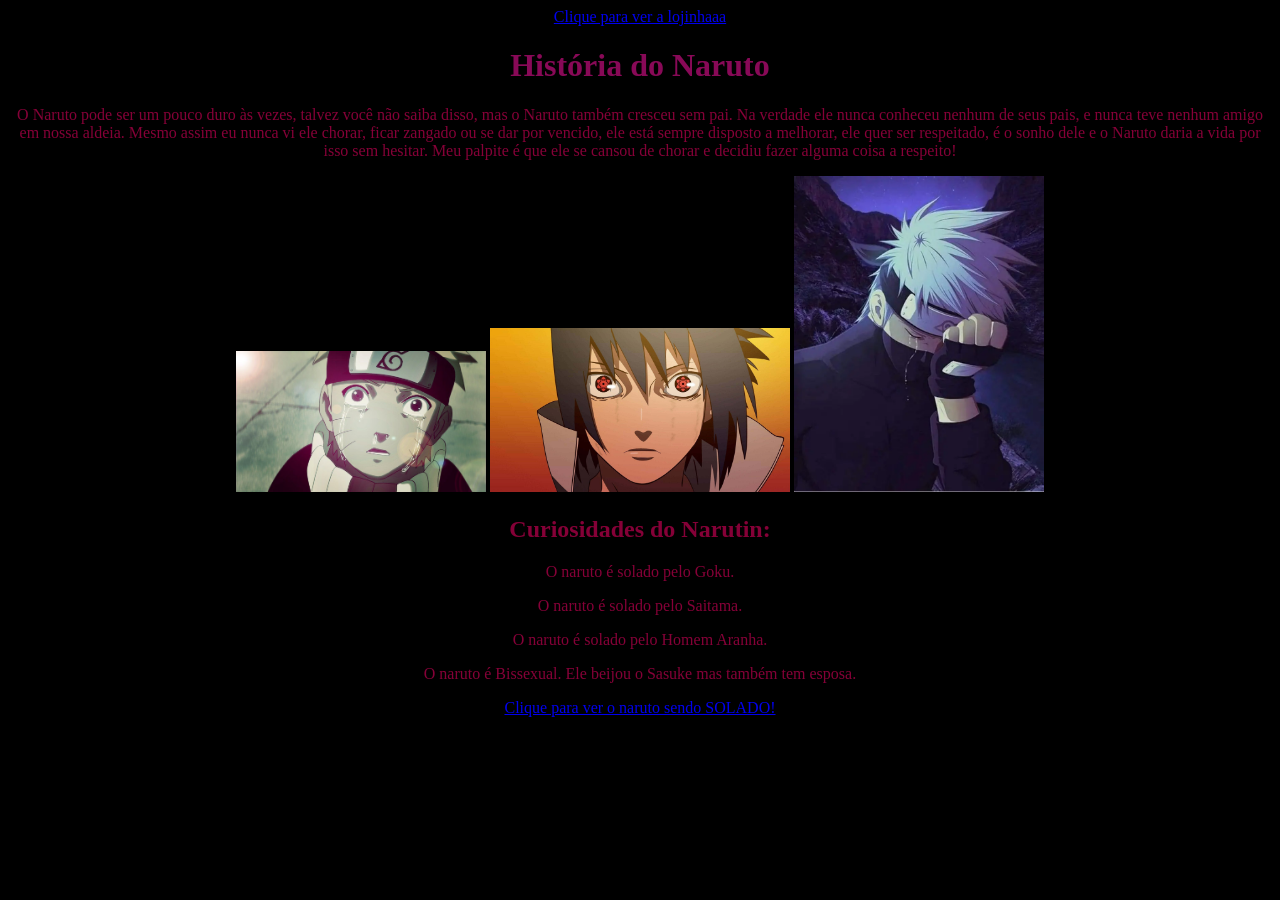
<file: index.html>
<!DOCTYPE html>
<html lang="pt-br">
<head>
    <meta charset="UTF-8">
    <meta name="viewport" content="width=device-width, initial-scale=1.0">
    <title>Naruto Uzumaki</title>
    <link rel="stylesheet" href="style.css">

</head>
<body>
   


    <a href="loja.html">Clique para ver a lojinhaaa</a>
   <h1>História do Naruto</h1> 

   <p>O Naruto pode ser um pouco duro às vezes, talvez você não saiba disso, mas o Naruto também cresceu sem pai. Na verdade ele nunca conheceu nenhum de seus pais, e nunca teve nenhum amigo em nossa aldeia. Mesmo assim eu nunca vi ele chorar, ficar zangado ou se dar por vencido, ele está sempre disposto a melhorar, ele quer ser respeitado, é o sonho dele e o Naruto daria a vida por isso sem hesitar. Meu palpite é que ele se cansou de chorar e decidiu fazer alguma coisa a respeito!</p>

   <img src="narutito.jpg"  style="width: 250px;" alt="">
   <img src="sasukezinho.jpg" style="width: 300px;" alt="">
   <img src="kakashizin.webp"  style="width: 250px;" alt="">
   


   <h2>Curiosidades do Narutin:</h2>

   <p>O naruto é solado pelo Goku.</p>
   <p>O naruto é solado pelo Saitama.</p>
   <p>O naruto é solado pelo Homem Aranha.</p>
   <p>O naruto é Bissexual. Ele beijou o Sasuke mas também tem esposa.</p>

   <a href=https://youtube.com/shorts/6BjrUWD4vDk?si=tq4oBih8L5Tx-qyV>Clique para ver o naruto sendo SOLADO!</a>
</file>
<file: style.css>
body{
color: rgb(133, 0, 55);
background-color: rgb(0, 0, 0);
text-align: center;

font-family: fantasy;
}

h1{
    color: rgb(136, 9, 87);
}
</file>
